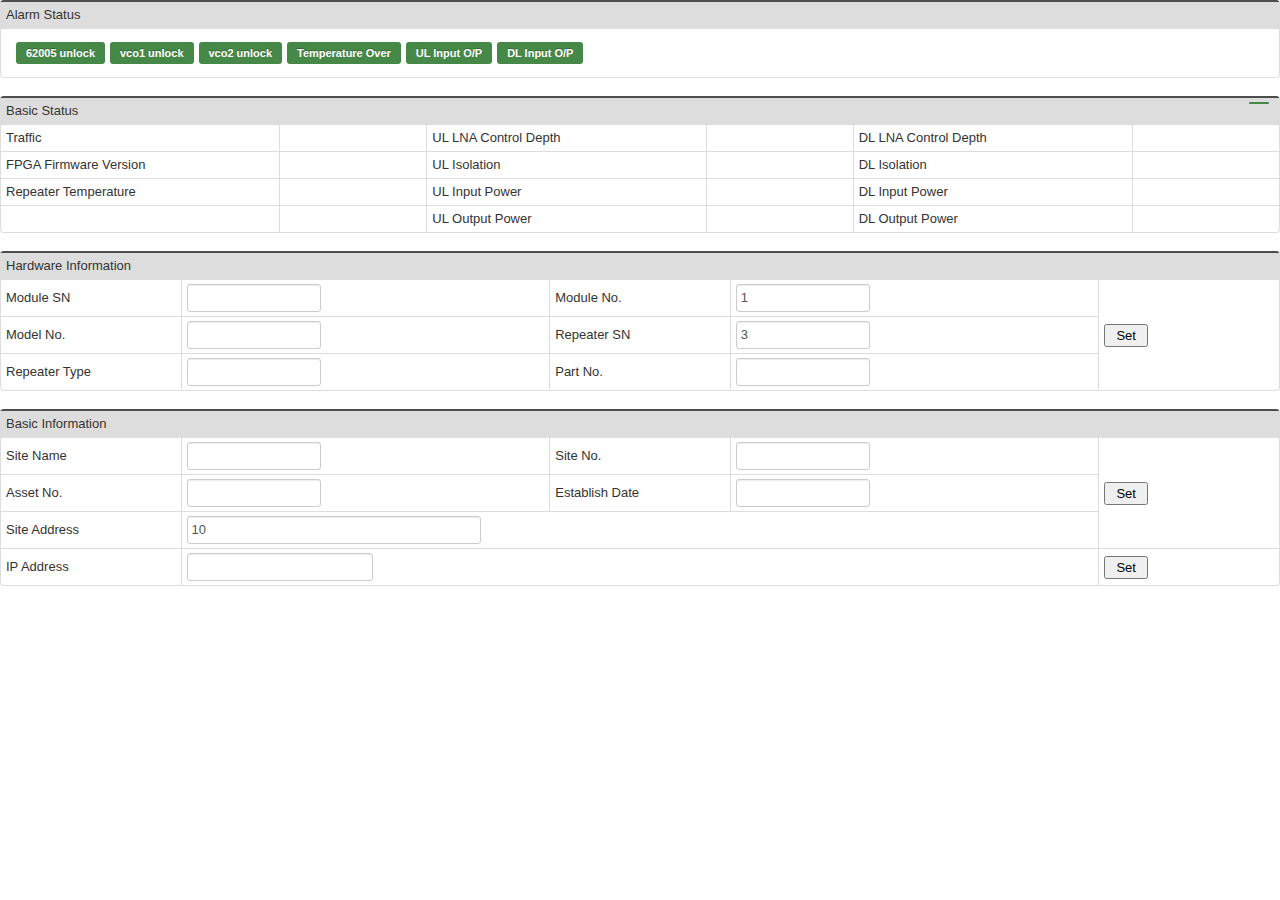
<file: BasicInfo.html>
﻿<!DOCTYPE html>
<html lang="en">
<head>
    <meta charset="utf-8" />
    <title>Basic Information - Digital Module</title>
    <link href="dm.css" rel="stylesheet" type="text/css" />
    <script src="utils.js" type="text/javascript"></script>
</head>
<body><!--1;01101000;0,1,2,3,134,252,600,700,800,900,100,;0,1,2,3,4,5,6,7,8,9,10,11,;1,-->
    <div id="valueList" style="display: none;"></div>
    <div id="RFStatusTable">
    </div>
    <form id="BasicInfo" method="post">
    <div id="HardwareTable" class="textTable">
    </div>
    </form>
    <script src="BasicInfo.js" type="text/javascript"></script>
</body>
</html>
</file>
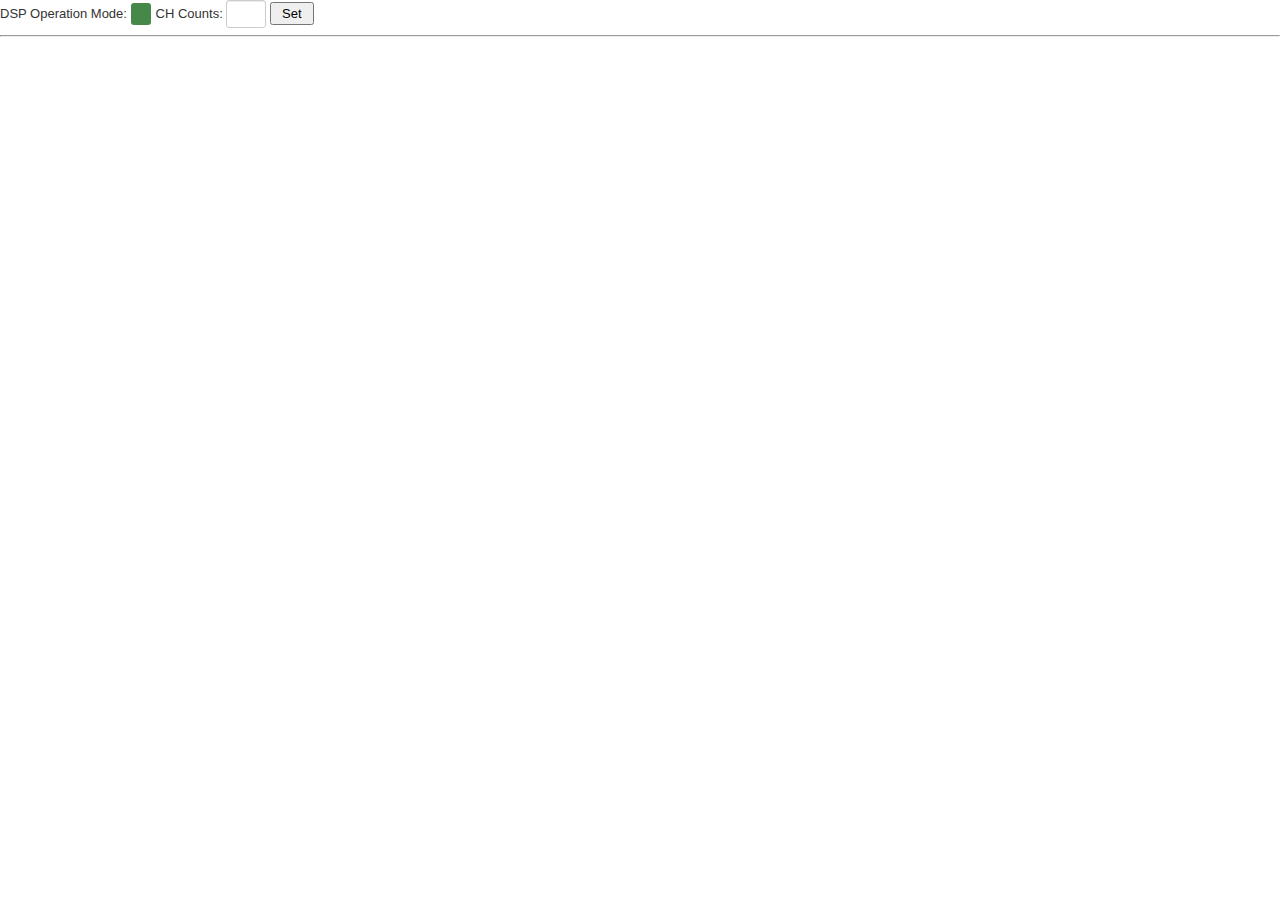
<file: Channels.html>
﻿<!DOCTYPE html>
<html lang="en">
<head>
    <meta charset="utf-8" />
    <title>Channels - Digital Module</title>
    <link href="dm.css" rel="stylesheet" type="text/css" />
    <script src="utils.js" type="text/javascript"></script>
</head>
<body>
    <!--1;1,2;1,1,2,1,4,5,6,7,8,9|2,9,8,0,7,6,5,4,3,2;
        16161,161,312,641,321,15,0,1,1,ULMONTHR,ULMOFFTHR,1,DLMONTHR,DLMOFFTHR-->
    <div id="valueList" style="display: none;"></div>
    <form id="CHSET" method="post">
    <div class="form-inline">
        DSP Operation Mode: <span id="FrequencyType" class="label label-success" style="padding: 5px 10px;
            margin: 0 5px 0 0;" title="Normal"></span> CH Counts:
        <input id="CHC" type="text" style="width: 30px;" onblur="this.value=CheckNumber(this.value,'error');"
            onmouseout="this.value=CheckNumber(this.value,'error');" />
        <input id="chcounts" type="hidden" />
        <input type="button" class="btn btn-primary" value="Set" style="margin-top: -5px;"
            onclick="SubmitForm(1);" />
        <span id="error"></span>
    </div>
    <hr />
    <span id="cherror" class="pull-right"></span>
    <div id="cTable">
    </div>
    <span id="oerror" class="pull-right"></span>
    <div id="oTable">
    </div>
    </form>
    <script src="Channels.js" type="text/javascript"></script>
</body>
</html>
</file>
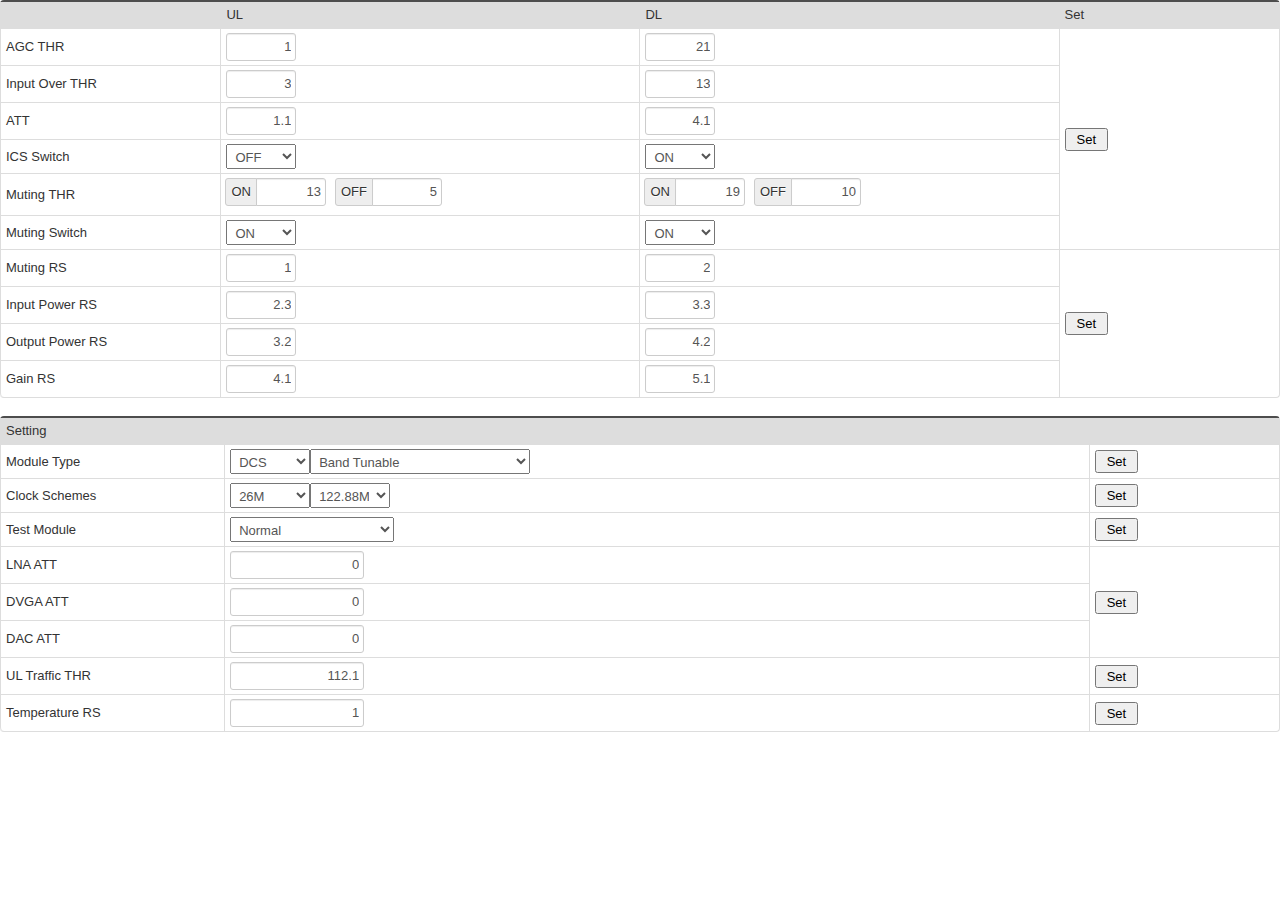
<file: Debug.html>
﻿<!DOCTYPE html>
<html lang="en">
<head>
    <meta charset="utf-8" />
    <title>Debug - Digital Module</title>
    <link href="dm.css" rel="stylesheet" type="text/css" />
    <script src="utils.js" type="text/javascript"></script>
</head>
<body>
    <div id="valueList" style="display: none;">
        1;16,336,48,208,17,66,0,1,13,5,19,10,1,1,1,2,36,52,51,67,65,81,0,1,2,1,0,0,0,0,1793,1,</div>
    <form id="Debug" method="post">        
    <div id="DebugTable">        
    </div>    
    <div id="D2Table">        
    </div>
    </form>
    <script src="Debug.js" type="text/javascript"></script>
</body>
</html>
</file>
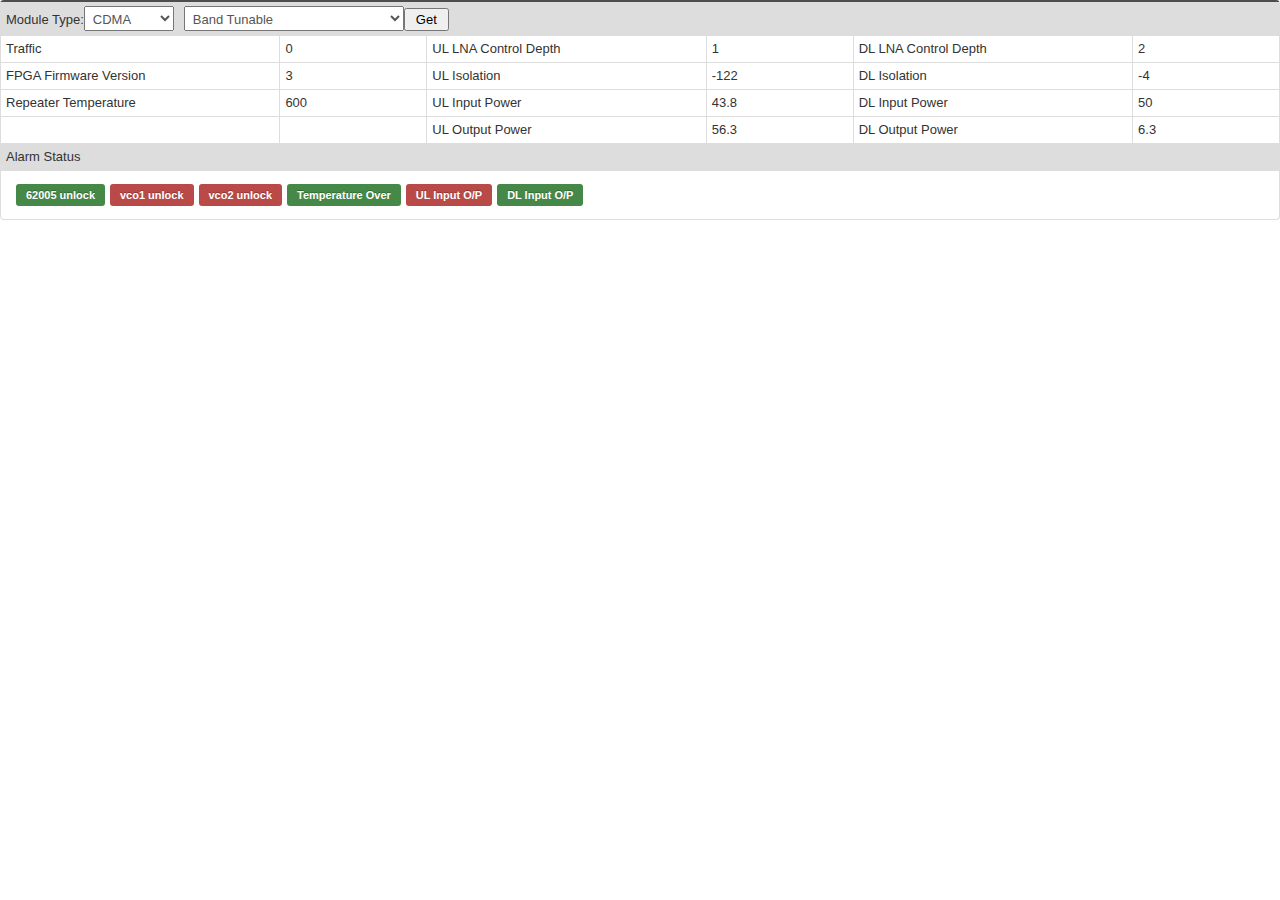
<file: RFStatus.html>
﻿<!DOCTYPE html>
<html lang="en">
<head>
    <meta charset="utf-8" />
    <title>RF Status - Digital Module</title>
    <link href="dm.css" rel="stylesheet" type="text/css" />
    <script src="utils.js" type="text/javascript"></script>
</head>
<body>
    <div id="valueList" style="display: none;">
        1;3,1;0,1,2,3,134,252,600,700,800,900,100,01101000,</div>
    <form id="RFStatus" method="post">
    <span id="rerror" class="pull-right"></span>
    <div id="RFStatusTable">
    </div>
    </form>
    <script src="RFStatus.js" type="text/javascript"></script>
</body>
</html>
</file>
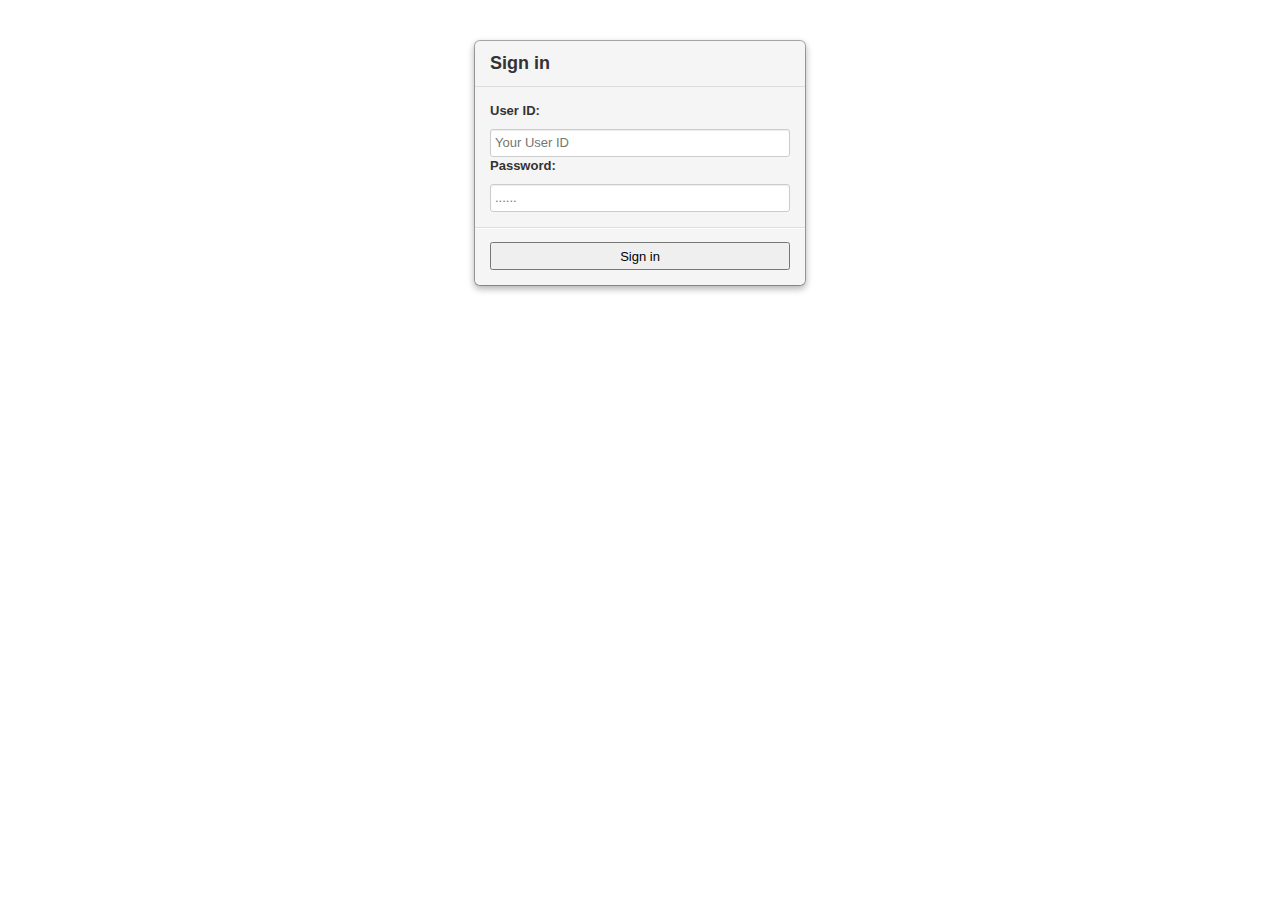
<file: Signin.html>
﻿<!DOCTYPE html>
<html lang="en">
<head>
    <meta http-equiv="Content-Type" content="text/html; charset=utf-8" />
    <title>Sign in</title>
    <link href="dm.css" rel="stylesheet" type="text/css" />
    <style>
        h3{margin:0;font-family:inherit;font-weight:bold;color:inherit;text-rendering:optimizelegibility;}h3{font-size:18px;line-height:27px;}.section{margin:40px auto;width:330px;overflow:auto;background-color:#F5F5F5;border:1px solid #999;border:1px solid rgba(0,0,0,0.3);*border:1px solid #999;-webkit-border-radius:6px;-moz-border-radius:6px;border-radius:6px;-webkit-box-shadow:0 3px 7px rgba(0,0,0,0.3);-moz-box-shadow:0 3px 7px rgba(0,0,0,0.3);box-shadow:0 3px 7px rgba(0,0,0,0.3);-webkit-background-clip:padding-box;-moz-background-clip:padding-box;background-clip:padding-box;}.modal-header{padding:9px 15px;border-bottom:1px solid #DDD;}.modal-header .close{margin-top:2px;}.modal-body{max-height:400px;padding:15px;overflow-y:auto;}.modal-form{margin-bottom:0;}.modal-footer{padding:14px 15px 15px;margin-bottom:0;text-align:right;background-color:#f5f5f5;border-top:1px solid #ddd;-webkit-border-radius:0 0 6px 6px;-moz-border-radius:0 0 6px 6px;border-radius:0 0 6px 6px;*zoom:1;-webkit-box-shadow:inset 0 1px 0 #ffffff;-moz-box-shadow:inset 0 1px 0 #ffffff;box-shadow:inset 0 1px 0 #ffffff;}.modal-footer:before,.modal-footer:after{display:table;content:"";}.modal-footer:after{clear:both;}.modal-footer .btn + .btn{margin-bottom:0;margin-left:5px;}.modal-footer .btn-group .btn + .btn{margin-left:-1px;}#logo{margin:36px auto;text-align:center;font-size:38px;line-height:38px;}#logo a{color:#0088CC;font-size:38px;font-weight:300;text-decoration:none;}
    </style>
    <script type="text/javascript">
        function GetCaret(pID) {
            var txb = document.getElementById(pID);
            txb.focus();
            DeleteCookie();
        }
        function DeleteCookie() {
            var date = new Date();
            date.setTime(date.getTime() - 20000 * 1000);
            document.cookie = "login=a; expires=" + date.toGMTString();
            document.cookie = "power=a; expires=" + date.toGMTString();
        }

        function AcceptEnterForPassword(e) {
            var keynum;

            if (window.event) {
                keynum = e.keyCode;
            }
            else if (e.which) {
                keynum = e.which;
            }

            if (keynum == 13) {
                GetCaret('userpwd');
            }
        }

        function AcceptEnter(e) {
            var keynum;

            if (window.event) {
                keynum = e.keyCode;
            }
            else if (e.which) {
                keynum = e.which;
            }

            if (keynum == 13) {
                GetCaret('btnEnter');
            }
        }
        function CheckLoginVlaue() {
            var txb = document.getElementById("userid");
            var error = document.getElementById("err");
            if (txb.value == "") {
                txb.focus();
                error.innerHTML = "Input The User ID,Please!";
                return false;
            }
            var txtPwd = document.getElementById("userpwd");
            if (txtPwd.value == "") {
                txtPwd.focus();
                error.innerHTML = "Input The Password,Please!";
                return false;
            }
            return true;
        }
    </script>
</head>
<body>
    <div id="valueList" style="display: none;">
    </div>
    <form name="fLogon" action="SigninValidate.html" method="post" onsubmit="return CheckLoginVlaue()">
    <div class="container">
        <div id="logo">
        </div>
        <div id="signin-modal" class="section">
            <div class="modal-header">
                <h3>
                    Sign in</h3>
            </div>
            <div class="modal-body">
                <div class="row-fluid">
                    <p>
                        <label for="userid">
                            <strong>User ID:</strong></label>
                    </p>
                    <p>
                        <input class="span12" id="userid" name="userid" size="30" type="text" placeholder="Your User ID"
                            value=""></p>
                    <p>
                        <label for="userpwd">
                            <strong>Password:</strong></label></p>
                    <p>
                        <input class="span12" id="userpwd" name="userpwd" size="30" type="password" placeholder="......"></p>
                </div>
            </div>
            <div class="modal-footer">
                <div class="row-fluid">
                    <input class="btn btn-large span12" name="commit" type="submit" value="Sign in"></div>
                <div id="err" style="color: Red; float: left;">
                </div>
            </div>
        </div>
    </div>
    <script>
        document.getElementById("logo").innerHTML = document.getElementById("valueList").innerHTML.toUpperCase();
    </script>
    </form>
</body>
</html>
</file>
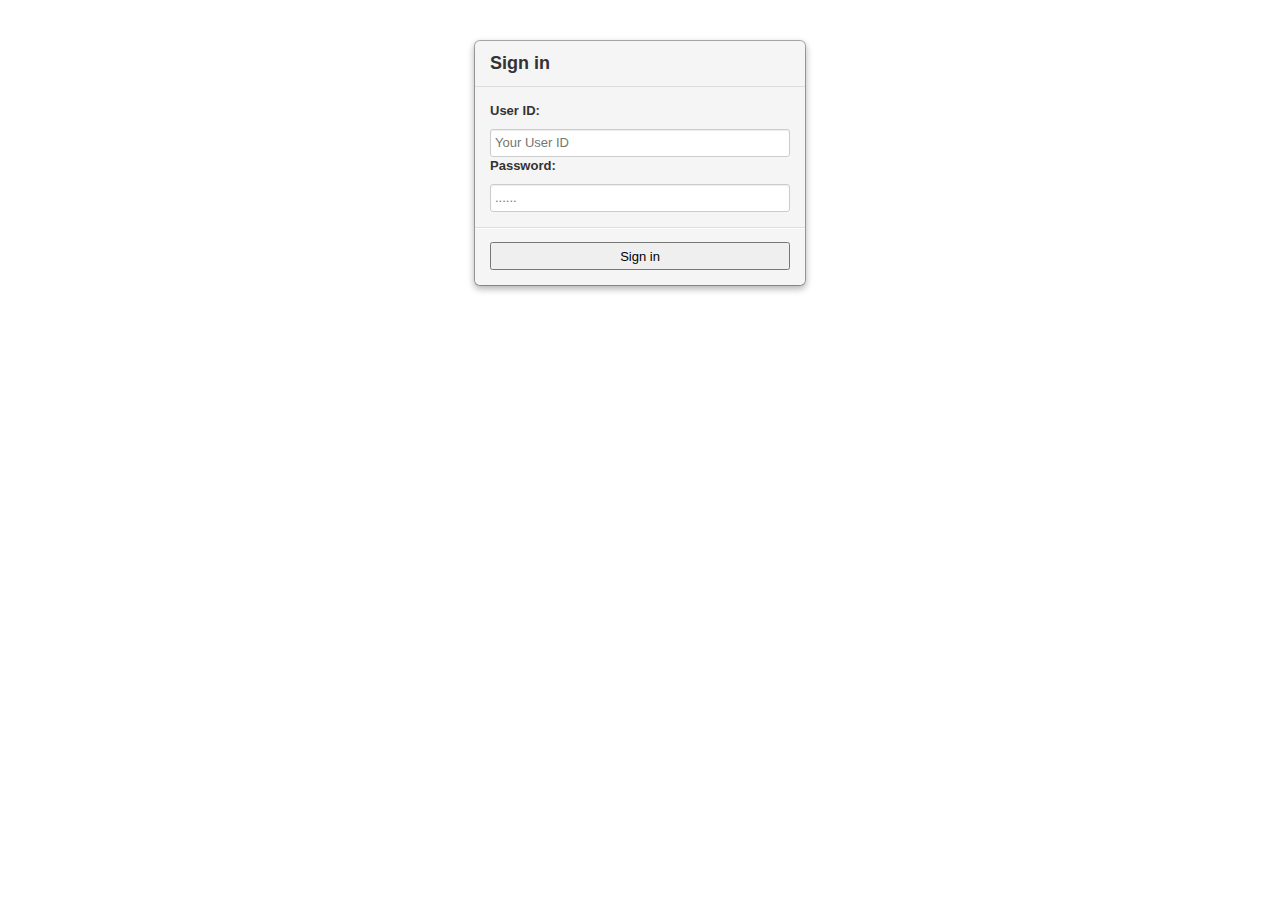
<file: SigninValidate.html>
﻿<!DOCTYPE html>
<html lang="en">
<head>
    <title>Sign in Validate - Dagital Module</title>
</head>
<body>
    <div id="valueList" style="display: none;">
    </div>
    <script>
        function checkLogon() {
            var hid_value = document.getElementById("valueList").innerHTML;
            var bLogon = hid_value.split(",")[0] == "true" ? true : false;
            var power = hid_value.split(",")[1];
            var type = hid_value.split(",")[2];
            if (bLogon == true) {
                var now = new Date();
                now.setMinutes(now.getMinutes() + 1);
                setCookie("login", bLogon);
                setCookie("power", power);
                setCookie("type", type);
                parent.window.location.href = "Index.html";
            }
            else {
                alert("The UserID or the Password isn't correct. Please try again.");
                parent.window.location.href = "Signin.html";
            }
        }
        function setCookie(name, value) {
            var date = new Date();
            date.setTime(date.getTime() + 1800 * 1000);
            document.cookie = name + "=" + escape(value) + ";expires=" + date.toGMTString();
        }
        checkLogon();
    </script>
</body>
</html>
</file>
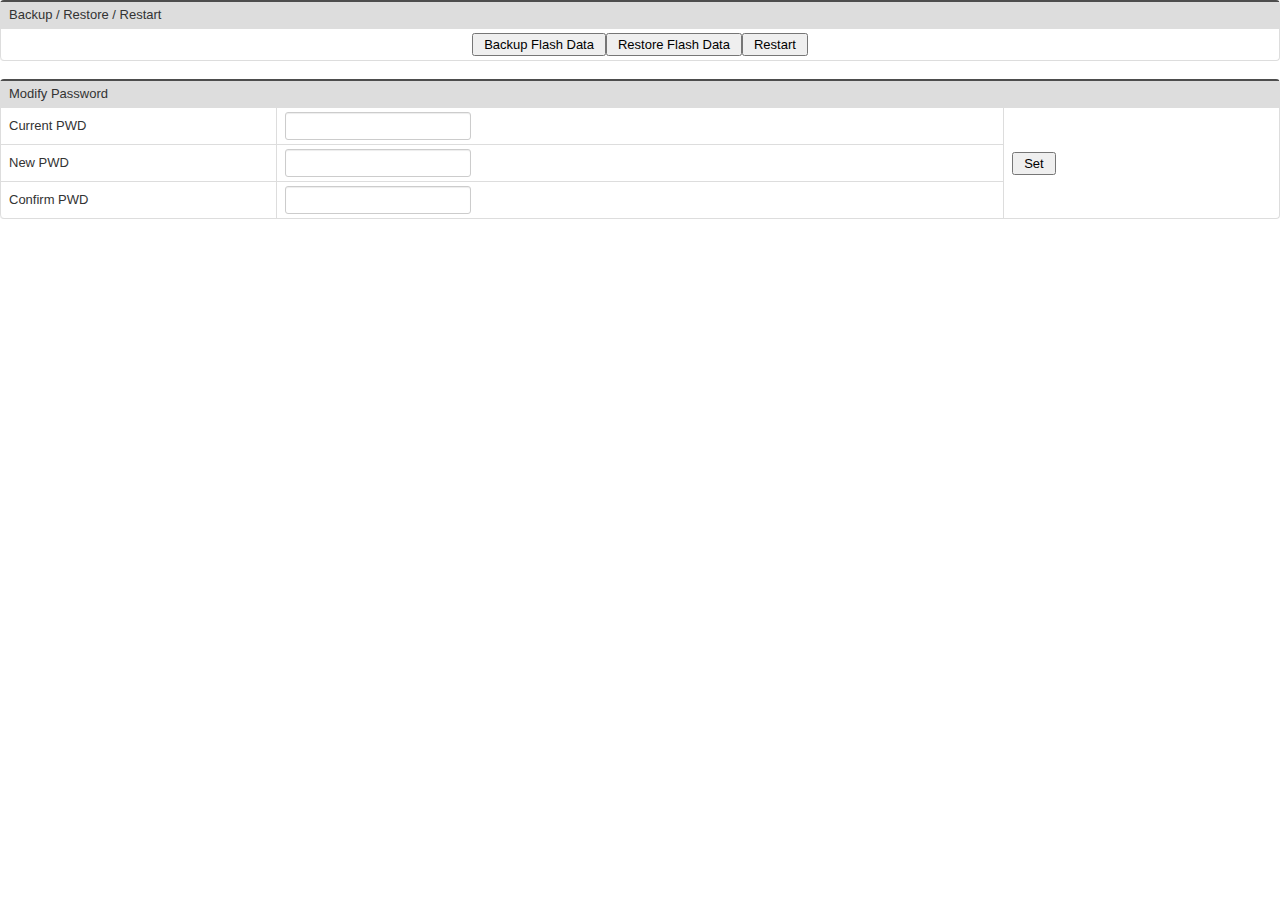
<file: Tools.html>
﻿<!DOCTYPE html>
<html lang="en">
<head>
    <meta charset="utf-8" />
    <title>Tools - Digital Module</title>
    <link href="dm.css" rel="stylesheet" type="text/css" />
    <script src="utils.js" type="text/javascript"></script>
</head>
<body>
    <div id="valueList" style="display: none;">
        1;2,</div>
    <form id="Tools" method="post">
    <span id="rerror" class="pull-right"></span>
    <div class="textTable">
        <table class="table table-bordered">
            <thead>
                <tr class="bgGray">
                    <td>
                        Backup / Restore / Restart
                    </td>
                </tr>
            </thead>
            <tbody>
                <tr>
                    <td style="text-align: center;">
                        <input id="backup" type="button" style="display: none;" value="Backup Factory Settings"
                            class="btn" onclick="SubmitForm(5);" /><input id="restore" type="button" style="display: none;"
                                value="Factory Reset" class="btn" onclick="SubmitForm(6);" />
                        <input type="button" value="Backup Flash Data" class="btn" onclick="SubmitForm(1);" /><input
                            type="button" value="Restore Flash Data" class="btn" onclick="SubmitForm(2);" /><input
                                type="button" value="Restart" class="btn" onclick="SubmitForm(3);" />
                    </td>
                </tr>
            </tbody>
        </table>
        <table class="table table-bordered">
            <thead>
                <tr class="bgGray">
                    <td colspan="3">
                        Modify Password
                    </td>
                </tr>
            </thead>
            <tbody>
                <tr>
                    <td class="span1">
                        Current PWD
                    </td>
                    <td class="span1">
                        <input id="P1" type="password" value="" />
                    </td>
                    <td rowspan="3" class="span1">
                        <input type="button" value="Set" class="btn" onclick="SubmitForm(4);" />
                        <input id="initpwd" type="button" value="Initialize Admin PWD" style="display: none;"
                            title="Default PWD is 12345" class="btn" onclick="SubmitForm(7);" />
                    </td>
                </tr>
                <tr>
                    <td class="span1">
                        New PWD
                    </td>
                    <td class="span1">
                        <input id="P2" type="password" value="" />
                    </td>
                </tr>
                <tr>
                    <td class="span1">
                        Confirm PWD
                    </td>
                    <td class="span1">
                        <input id="P3" type="password" value="" />
                    </td>
                </tr>
            </tbody>
        </table>
    </div>
    </form>
    <script src="Tools.js" type="text/javascript"></script>
</body>
</html>
</file>
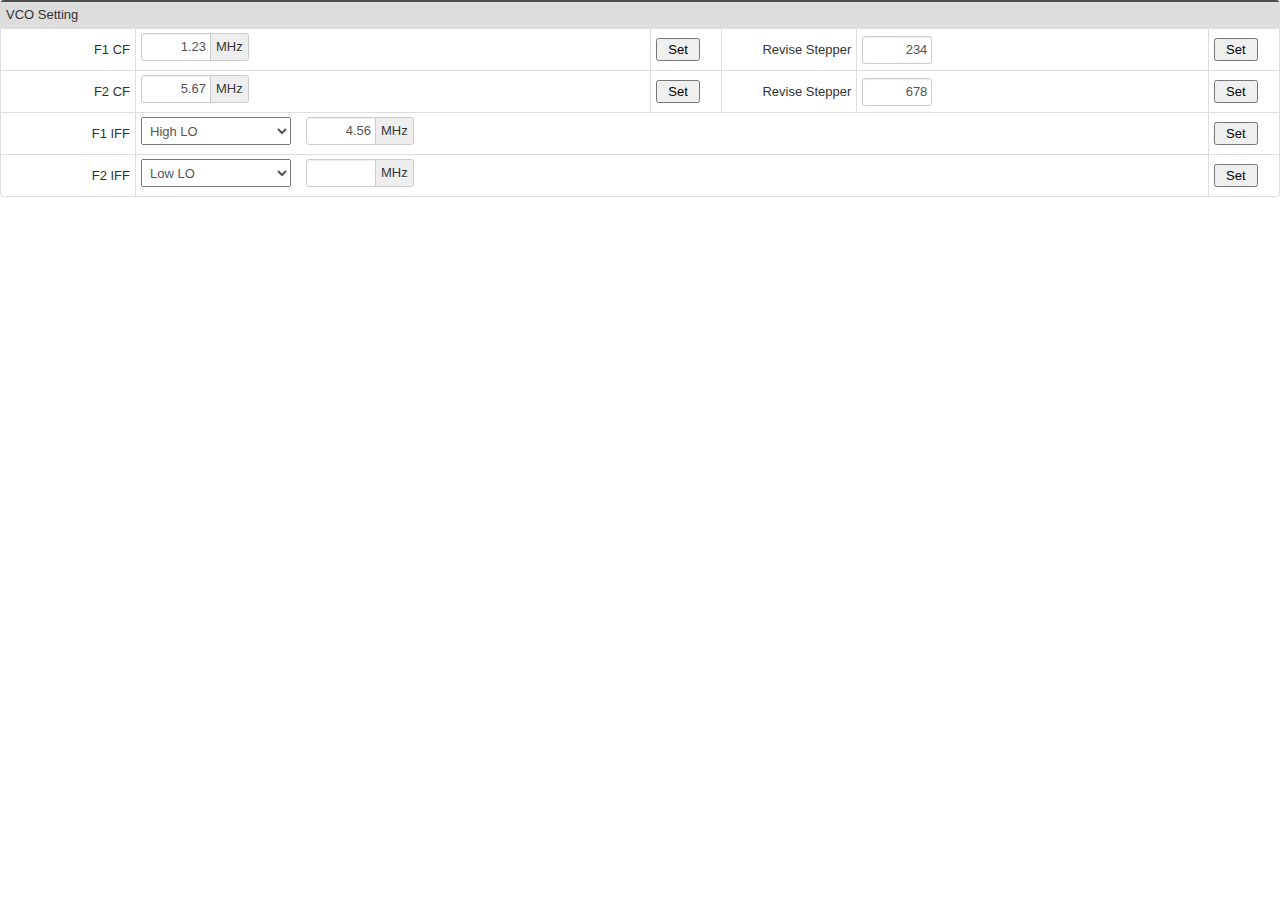
<file: VCO.html>
﻿<!DOCTYPE html>
<html lang="en">
<head>
    <meta charset="utf-8" />
    <title>VCO - Digital Module</title>
    <link href="dm.css" rel="stylesheet" type="text/css" />
    <script src="utils.js" type="text/javascript"></script>
</head>
<body>
    <div id="valueList" style="display: none;">
        1;123,234,1,456,567,678,0,890</div>
    <form id="VCO" method="post">
    <div id="VCOTable">
    </div>
    </form>
    <script src="VCO.js" type="text/javascript"></script>
</body>
</html>
</file>
<file: dm.css>
﻿body{margin:0;font-family:"Helvetica Neue",Helvetica,Arial,sans-serif;font-size:13px;line-height:18px;color:#333333;background-color:#ffffff;}div,form,img,ul,ol,li,dl,dt,dd,span,object{padding:0;margin:0;border:0px;}a{color:#0088cc;text-decoration:none;}a:hover{color:#005580;text-decoration:underline;}footer,header,nav,section{display:block;}audio,canvas,video{display:inline-block;*display:inline;*zoom:1;}audio:not([controls]){display:none;}html{font-size:100%;-webkit-text-size-adjust:100%;-ms-text-size-adjust:100%;}a:focus{outline:thin dotted #333;outline:5px auto -webkit-focus-ring-color;outline-offset:-2px;}a:hover,a:active{outline:0;}.container,.navbar-fixed-top .container,.navbar-fixed-bottom .container{width:940px;}.container{margin-right:auto;margin-left:auto;*zoom:1;}.container:before,.container:after{display:table;content:"";}.container:after{clear:both;}.row-fluid{width:100%;*zoom:1;}.row-fluid:before,.row-fluid:after{display:table;content:"";}.row-fluid:after{clear:both;}.row-fluid [class*="span"]{display:block;float:left;width:100%;min-height:28px;margin-left:2.127659574%;*margin-left:2.0744680846382977%;-webkit-box-sizing:border-box;-moz-box-sizing:border-box;-ms-box-sizing:border-box;box-sizing:border-box;}.row-fluid [class*="span"]:first-child{margin-left:0;}.row-fluid .span9{width:74.468085099%;*width:74.4148936096383%;}.row-fluid .span3{width:23.404255317%;*width:23.3510638276383%;}p{margin:0 0 9px;}label,input,button,select{font-size:13px;font-weight:normal;line-height:18px;}input,button,select{font-family:"Helvetica Neue",Helvetica,Arial,sans-serif;}label{display:block;margin-bottom:5px;}select,input[type="text"],input[type="password"]{display:inline-block;height:18px;padding:4px;font-size:13px;line-height:18px;color:#555555;}input[type="text"],input[type="password"]{background-color:#ffffff;border:1px solid #cccccc;-webkit-border-radius:3px;-moz-border-radius:3px;border-radius:3px;-webkit-box-shadow:inset 0 1px 1px rgba(0,0,0,0.075);-moz-box-shadow:inset 0 1px 1px rgba(0,0,0,0.075);box-shadow:inset 0 1px 1px rgba(0,0,0,0.075);-webkit-transition:border linear 0.2s,box-shadow linear 0.2s;-moz-transition:border linear 0.2s,box-shadow linear 0.2s;-ms-transition:border linear 0.2s,box-shadow linear 0.2s;-o-transition:border linear 0.2s,box-shadow linear 0.2s;transition:border linear 0.2s,box-shadow linear 0.2s;}input[type="text"]:focus,input[type="password"]:focus,.uneditable-input:focus{border-color:rgba(82,168,236,0.8);outline:0;outline:thin dotted \9;-webkit-box-shadow:inset 0 1px 1px rgba(0,0,0,0.075),0 0 8px rgba(82,168,236,0.6);-moz-box-shadow:inset 0 1px 1px rgba(0,0,0,0.075),0 0 8px rgba(82,168,236,0.6);box-shadow:inset 0 1px 1px rgba(0,0,0,0.075),0 0 8px rgba(82,168,236,0.6);}input[type="submit"],input[type="reset"],input[type="button"]{width:auto;}.m-bar{line-height:40px;font-size:12px;font-family:SimSun;border-top:1px solid #EDF1F8;border-bottom:1px solid #CCCCCC;height:40px;background-color:#EDEDED;margin:0 auto 10px auto;}.m-bar-fixed .nav{width:938px;margin:0 auto;padding:0 1px;}.masthead{height:87px;overflow:hidden;}.navbar-fixed-top{position:fixed;right:0;left:0;z-index:1030;margin-bottom:0;}.navbar-fixed-top{padding-right:0;padding-left:0;-webkit-border-radius:0;-moz-border-radius:0;border-radius:0;}.navbar-fixed-top .container,.navbar-fixed-bottom .container{width:940px;}.navbar-fixed-top{top:0;}table{max-width:100%;background-color:transparent;border-collapse:collapse;border-spacing:0;border-top:2px solid #4D4D4D !important;}.table{width:100%;border-top:2px solid #4D4D4D !important;margin-bottom:18px;}.table th,.table td{padding:4px 8px;line-height:18px;text-align:left;vertical-align:center;border-top:1px solid #dddddd;}.table th{font-weight:bold;}.table thead th{vertical-align:bottom;}.table caption + thead tr:first-child th,.table caption + thead tr:first-child td,.table colgroup + thead tr:first-child th,.table colgroup + thead tr:first-child td,.table thead:first-child tr:first-child th,.table thead:first-child tr:first-child td{border-top:0;}.table tbody + tbody{border-top:2px solid #4d4d4d !important;}.table-condensed th,.table-condensed td{padding:4px 5px;}.table-bordered{border:1px solid #dddddd;border-collapse:separate;*border-collapse:collapsed;border-left:0;-webkit-border-radius:4px;-moz-border-radius:4px;border-radius:4px;border-top:2px solid #4D4D4D !important;}.table-bordered th,.table-bordered td{border-left:1px solid #dddddd;}.table-bordered caption + thead tr:first-child th,.table-bordered caption + tbody tr:first-child th,.table-bordered caption + tbody tr:first-child td,.table-bordered colgroup + thead tr:first-child th,.table-bordered colgroup + tbody tr:first-child th,.table-bordered colgroup + tbody tr:first-child td,.table-bordered thead:first-child tr:first-child th,.table-bordered tbody:first-child tr:first-child th,.table-bordered tbody:first-child tr:first-child td{border-top:0;}.table-bordered thead:first-child tr:first-child th:first-child,.table-bordered tbody:first-child tr:first-child td:first-child{-webkit-border-top-left-radius:4px;border-top-left-radius:4px;-moz-border-radius-topleft:4px;}.table-bordered thead:first-child tr:first-child th:last-child,.table-bordered tbody:first-child tr:first-child td:last-child{-webkit-border-top-right-radius:4px;border-top-right-radius:4px;-moz-border-radius-topright:4px;}.table-bordered thead:last-child tr:last-child th:first-child,.table-bordered tbody:last-child tr:last-child td:first-child{-webkit-border-radius:0 0 0 4px;-moz-border-radius:0 0 0 4px;border-radius:0 0 0 4px;-webkit-border-bottom-left-radius:4px;border-bottom-left-radius:4px;-moz-border-radius-bottomleft:4px;}.table-bordered thead:last-child tr:last-child th:last-child,.table-bordered tbody:last-child tr:last-child td:last-child{-webkit-border-bottom-right-radius:4px;border-bottom-right-radius:4px;-moz-border-radius-bottomright:4px;}.table-striped tbody tr:nth-child(odd) td,.table-striped tbody tr:nth-child(odd) th{background-color:#f9f9f9;}table .span1{float:none;width:60px;margin-left:0;}table .span2{float:none;width:124px;margin-left:0;}table .span4{float:none;width:284px;margin-left:0;}.pull-left{float:left;}.pull-right{float:right;}.accordion{margin-bottom:18px;}.accordion-group{margin-bottom:2px;border:1px solid #DDDDDD;-webkit-border-radius:4px;-moz-border-radius:4px;border-radius:4px;}.accordion-heading{border-bottom:0;background:#EDEDED;cursor:pointer;}.accordion-heading .accordion-toggle{display:block;padding:8px 15px;}.accordion-toggle{cursor:pointer;}.accordion-inner{padding:0px;overflow:hidden;border-top:1px solid #e5e5e5;}.collapse{position:relative;height:0;overflow:hidden;-webkit-transition:height 0.35s ease;-moz-transition:height 0.35s ease;-ms-transition:height 0.35s ease;-o-transition:height 0.35s ease;transition:height 0.35s ease;}.collapse.in{height:auto;}.hr0{border-top:1px solid #e5e5e5;border-bottom:1px solid #ffffff;}.nav{margin-bottom:18px;margin-left:0;list-style:none;}.nav > li > a{display:block;}.nav > li > a:hover{text-decoration:none;background-color:#eeeeee;}.nav > .pull-right{float:right;}.nav .nav-header{display:block;padding:3px 15px;font-size:11px;font-weight:bold;line-height:18px;color:#999999;text-shadow:0 1px 0 rgba(255,255,255,0.5);text-transform:uppercase;}.nav li + .nav-header{margin-top:9px;}.nav-list{padding-right:15px;padding-left:15px;margin-bottom:0;}.nav-list > li > a,.nav-list .nav-header{margin-right:-15px;margin-left:-15px;text-shadow:0 1px 0 rgba(255,255,255,0.5);}.nav-list > li > a{padding:3px 15px;}.nav-list > .active > a,.nav-list > .active > a:hover{color:#ffffff;text-shadow:0 -1px 0 rgba(0,0,0,0.2);background-color:#0088cc;}.nav-list [class^="icon-"]{margin-right:2px;}.nav-list .divider{*width:100%;height:1px;margin:8px 1px;*margin:-5px 0 5px;overflow:hidden;background-color:#e5e5e5;border-bottom:1px solid #ffffff;}.fw{font-weight:bold;}.fs12{font-size:12px;}.fcgreen{color:Green;}.fcred{color:Red;}.fcgray{color:Gray;}.bgray{color:Black;background:#DDDDDD;}.bred{color:Black;background:Red;}.bgreen{color:Black;background:#82CC63;}.tdbg{width:120px;background-color:#EDEDED;}.AStatus{font-weight:500;font-size:30px;width:20px;}.mt0{line-height:10px;}.btn{padding:2px 10px;cursor:pointer;}.bgGray{background:#DDDDDD;}.TAR{text-align:right !important;}.label{font-size:10.998px;font-weight:bold;line-height:16px;color:#ffffff;text-shadow:0 -1px 0 rgba(0,0,0,0.25);white-space:nowrap;vertical-align:baseline;background-color:#999999;}.label{padding:3px 5px;-webkit-border-radius:3px;-moz-border-radius:3px;border-radius:3px;}.label-important{background-color:#b94a48;}.label-success{background-color:#468847;}.input-prepend,.input-append{margin-bottom:5px;}.input-prepend input,.input-append input,.input-prepend select,.input-append select,.input-prepend .uneditable-input,.input-append .uneditable-input{position:relative;margin-bottom:0;*margin-left:0;vertical-align:middle;-webkit-border-radius:0 3px 3px 0;-moz-border-radius:0 3px 3px 0;border-radius:0 3px 3px 0;}.input-prepend input:focus,.input-append input:focus,.input-prepend select:focus,.input-append select:focus,.input-prepend .uneditable-input:focus,.input-append .uneditable-input:focus{z-index:2;}.input-prepend .uneditable-input,.input-append .uneditable-input{border-left-color:#ccc;}.input-prepend .add-on,.input-append .add-on{display:inline-block;width:auto;height:18px;min-width:16px;padding:4px 5px;font-weight:normal;line-height:18px;text-align:center;text-shadow:0 1px 0 #ffffff;vertical-align:middle;background-color:#eeeeee;border:1px solid #ccc;}.input-prepend .add-on,.input-append .add-on,.input-prepend .btn,.input-append .btn{margin-left:-1px;-webkit-border-radius:0;-moz-border-radius:0;border-radius:0;}.input-prepend .active,.input-append .active{background-color:#a9dba9;border-color:#46a546;}.input-prepend .add-on,.input-prepend .btn{margin-right:-1px;}.input-prepend .add-on:first-child,.input-prepend .btn:first-child{-webkit-border-radius:3px 0 0 3px;-moz-border-radius:3px 0 0 3px;border-radius:3px 0 0 3px;}.input-append input,.input-append select,.input-append .uneditable-input{-webkit-border-radius:3px 0 0 3px;-moz-border-radius:3px 0 0 3px;border-radius:3px 0 0 3px;}.input-append .uneditable-input{border-right-color:#ccc;border-left-color:#eee;}.input-append .add-on:last-child,.input-append .btn:last-child{-webkit-border-radius:0 3px 3px 0;-moz-border-radius:0 3px 3px 0;border-radius:0 3px 3px 0;}.input-prepend.input-append input,.input-prepend.input-append select,.input-prepend.input-append .uneditable-input{-webkit-border-radius:0;-moz-border-radius:0;border-radius:0;}.input-prepend.input-append .add-on:first-child,.input-prepend.input-append .btn:first-child{margin-right:-1px;-webkit-border-radius:3px 0 0 3px;-moz-border-radius:3px 0 0 3px;border-radius:3px 0 0 3px;}.input-prepend.input-append .add-on:last-child,.input-prepend.input-append .btn:last-child{margin-left:-1px;-webkit-border-radius:0 3px 3px 0;-moz-border-radius:0 3px 3px 0;border-radius:0 3px 3px 0;}.marginleft10{margin-left:10px;}.table input{text-align:right !important;}#BasicInfoTable > .table input,.textTable > .table input{text-align:left !important;}
</file>
